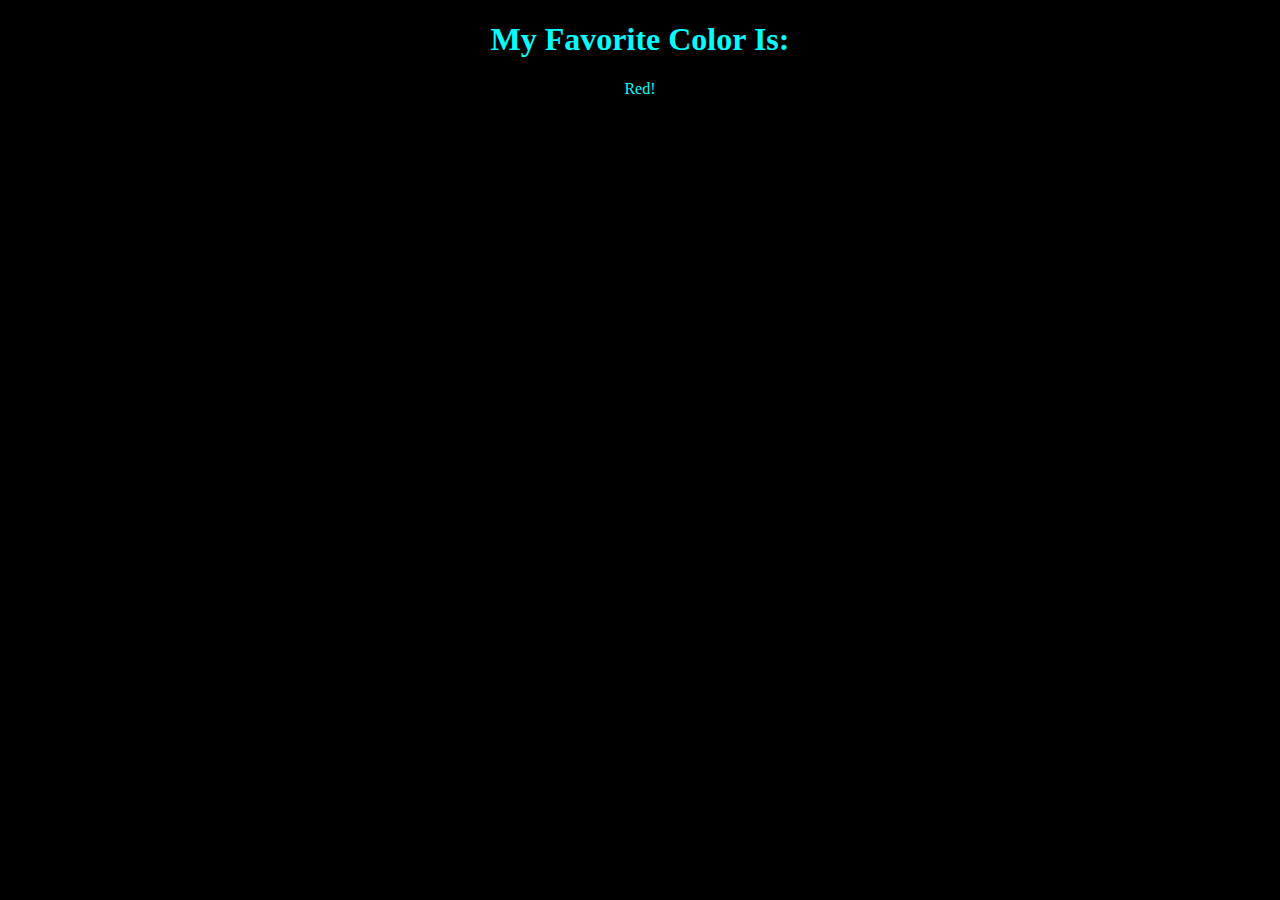
<file: favoritecolor.html>
<!DOCTYPE html>
<html lang="en">
<head>
    <meta charset="UTF-8">
    <meta name="viewport" content="width=device-width, initial-scale=1.0">
    <title>Document</title>
    <link rel="stylesheet" href="style.css">
    <link rel="stylesheet" href="favoritecolor.css">
</head>
<body>
    <h1>My Favorite Color Is:</h1>
    <p id="col">Red!</p>
</body>
</html>
</file>
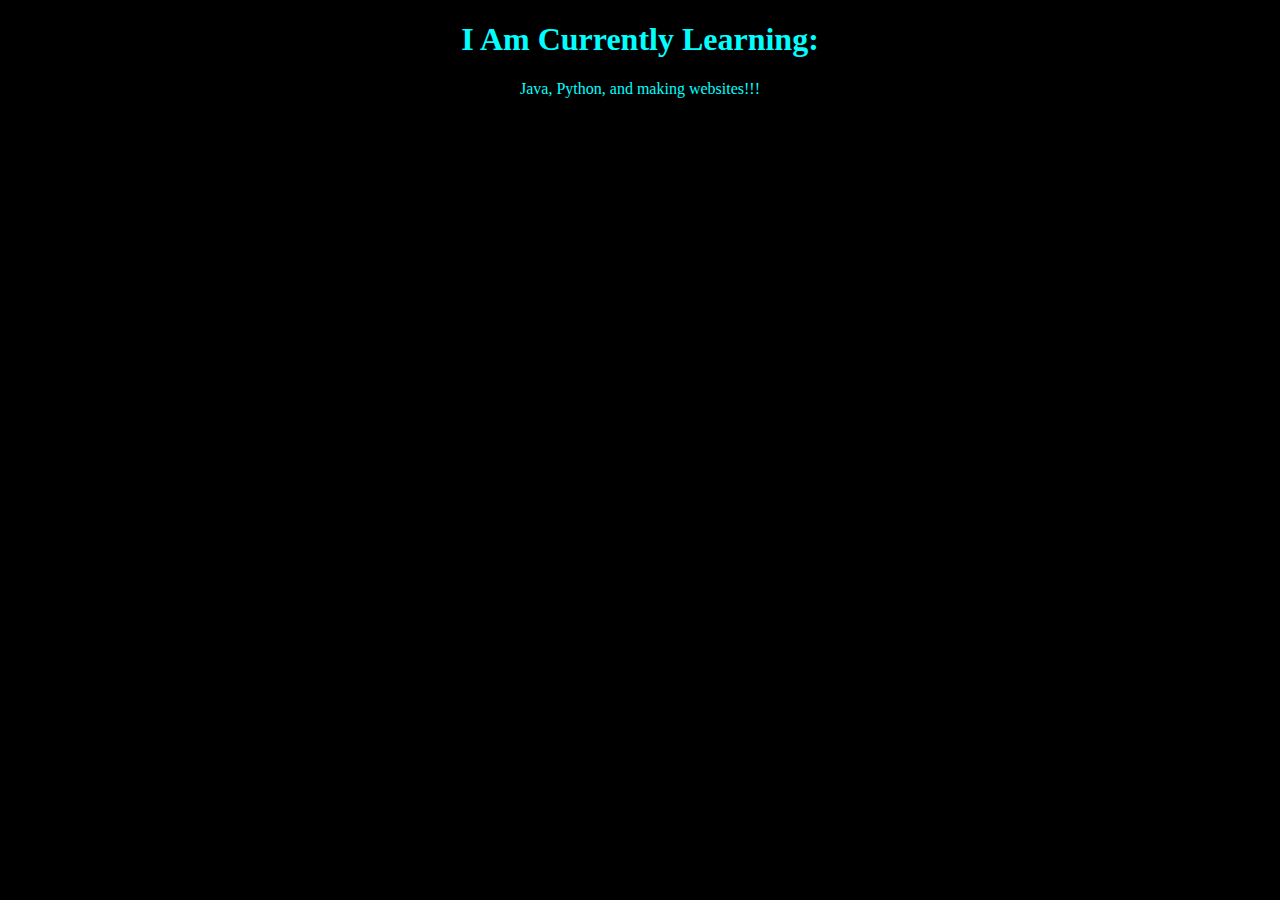
<file: learning.html>
<!DOCTYPE html>
<html lang="en">
<head>
    <meta charset="UTF-8">
    <meta name="viewport" content="width=device-width, initial-scale=1.0">
    <title>What am I learning?</title>
    <link rel="stylesheet" href="style.css">
</head>
<body>
    <h1>I Am Currently Learning:</h1>
    <p>Java, Python, and making websites!!!</p>
</body>
</html>
</file>
<file: style.css>
body{
    font-family: Verdana;
    background-color: black;
    text-decoration-color: azure;
    text-align: center;
    color: aqua;
}
</file>
<file: favoritecolor.css>
col{
    color: darkred;
}
</file>
